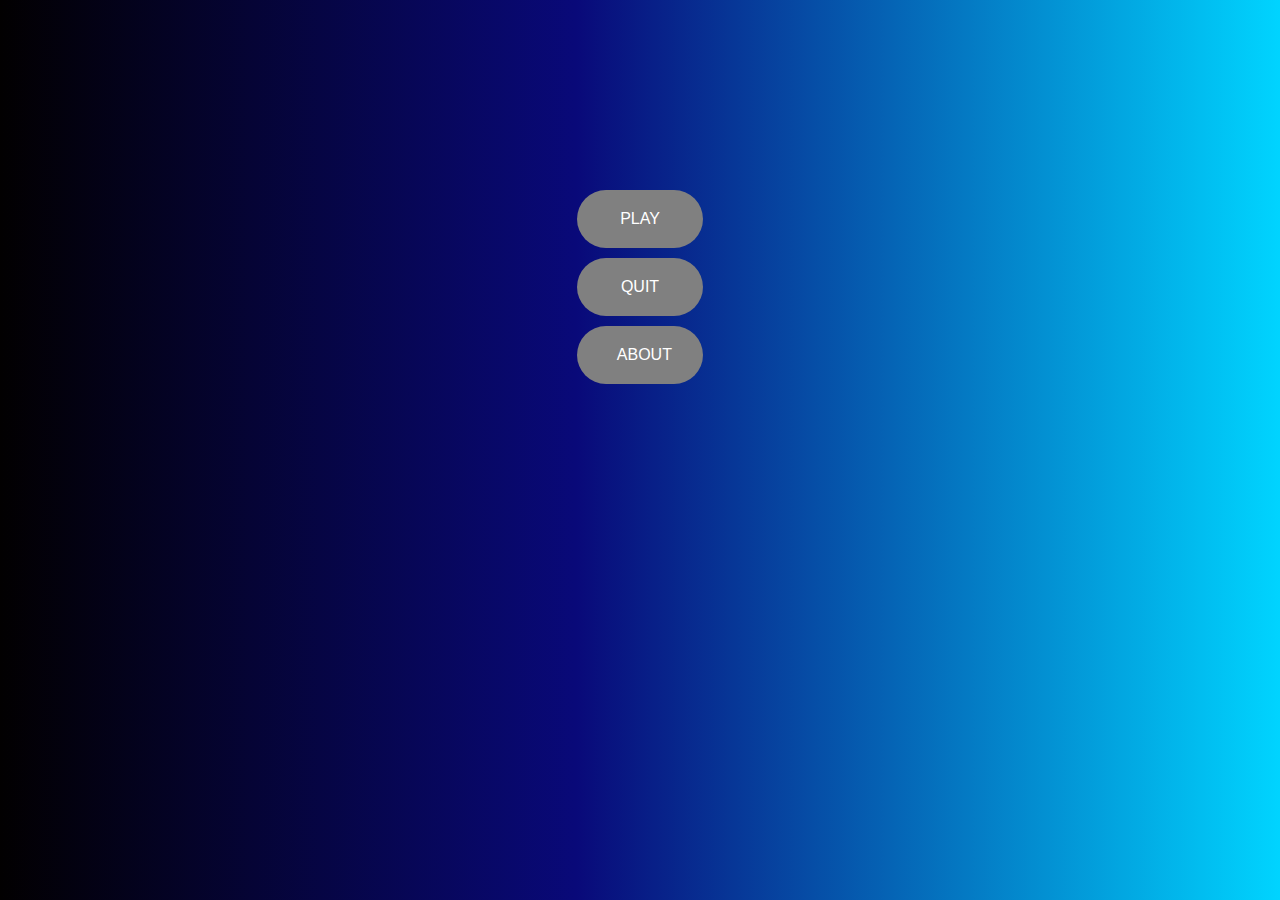
<file: index.html>
<!DOCTYPE html>
<html lang="en">

<head>
    <meta charset="UTF-8">
    <meta name="viewport" content="width=device-width, initial-scale=1.0">
    <link rel="shortcut icon" type="image/jpg" href="favicon.jpg">
    <title>PACMAN MENU</title>
     
   
    <style>
        body {
            background: linear-gradient(90deg, rgba(2, 0, .6, 1)0%, rgba(9, 9, 121, 1)45%, rgba(0, 212, 255, 1)100%);
            min-width: min-content;
             max-height: max-content;  
        }

        button {
            background-color: grey;
            border: none !important;
            color: white;
            padding: 20px 40px;
            font-size: 16px;
            margin: 4px 2px;
            border-radius: 50px;
            cursor: pointer;
            display: block;
            margin:0 auto;
            margin-bottom: 10px;
            width:10%;
        }

        button:focus {
            outline: none;
        }
        .container {
            text-align: center;
            margin-top: 15%;
        }
        #button1:hover {
        background-color:black ;
        text-decoration: underline;
        }
        #button2:hover {
        background-color:black  ;
        text-decoration: underline;
        }
        #button3:hover {
        background-color:black ;
        text-decoration: underline;
        }
        #image{
            width: 450px;
            height: auto;
            margin-left: auto;
            margin-right: auto;
            display: none;
            
        }


      
    </style>

  

</head>

<body>
    
    <div>
        <img src="aboutpac.jpg" id="image" alt="About PacMan" />
   </div>

    <div class="container">
        
        <button id="button1">PLAY</button>
        <button id="button2">QUIT</button>
        <button id="button3" onclick="imageShow()">ABOUT</button>
      
    </div>

    
    <script type="text/javascript">
        document.getElementById("button1").onclick = function () {
            location.href = "main.html";
        };
        document.getElementById("button2").onclick = function () {
            location.href = "https://www.google.com/";
        };
        function imageShow(){
                    document.getElementById('image').style.display = "block";
                }
                
    </script>
</body>

</html
</file>
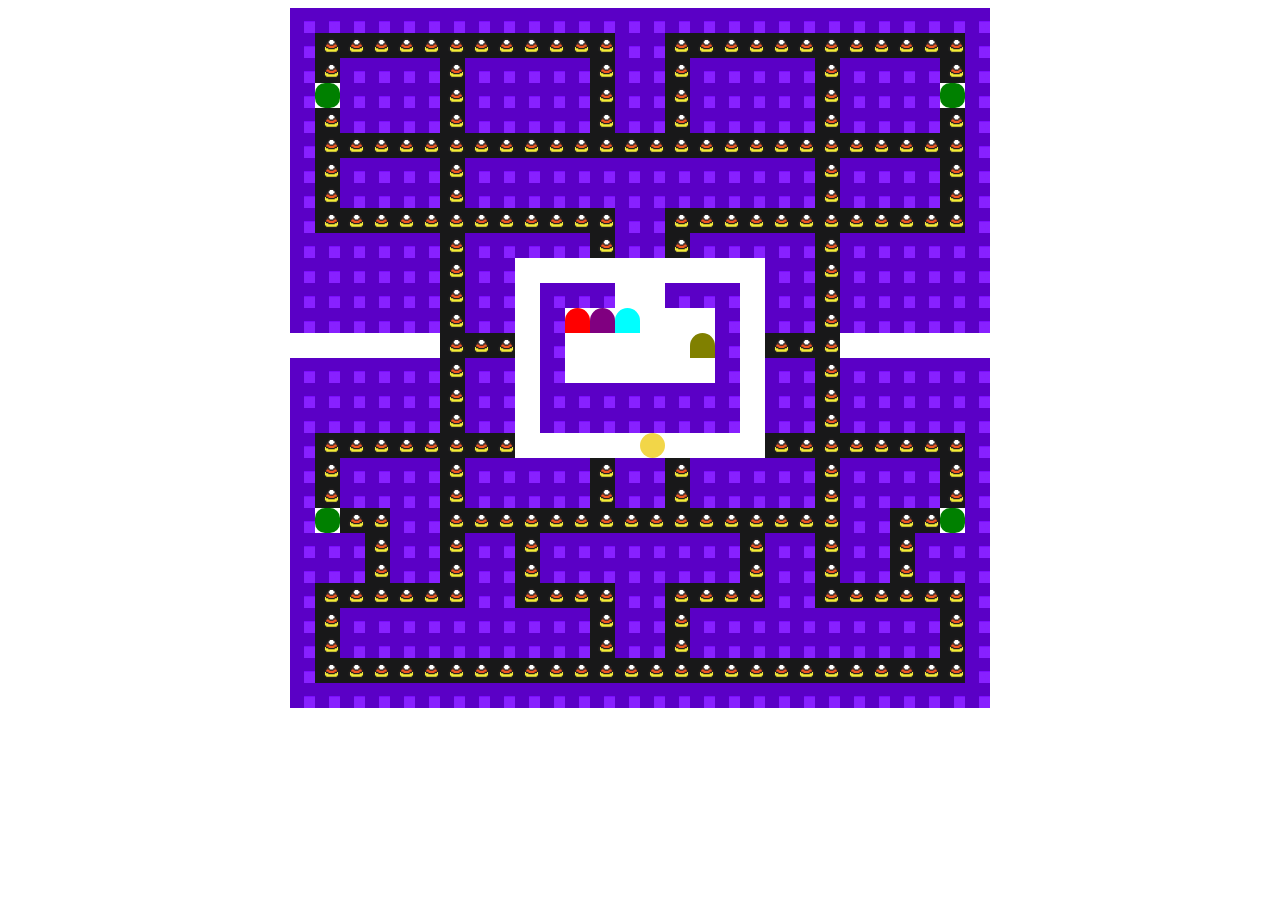
<file: main.html>
<!DOCTYPE html>
<html lang="en" dir="ltr">
  <head>
    <meta charset="utf-8">
    <title>Pacman</title>
    <link rel="stylesheet" href="style.css">
    <link rel="shortcut icon" type="image/jpg" href="favicon.jpg">
    <script src="index.js" charset="utf-8"></script>
  </head>
  <body>
    <div class="grid" id="win"></div>
    
    <h3 style="color:white;" ><center>Score:<span id="score" ></span></center></h3>
    <h3 style="color:white;"><center> Your Highest Score:<span id="hScore" ></span></center></h3>
      <button type="button" id="myBtn" onclick="window.location.reload();">NEW GAME</button>
      <!-- <p id="text"></p> -->



  </body>
</html>
</file>
<file: style.css>
@charset "utf-8";


    
body{
    text-align: center;
    
}

.grid {
    display: flex;
    flex-wrap: wrap;
    margin-left: auto;
    margin-right: auto;
    width: 700px;
    height: 700px;
    /* border: solid black; */
}

.grid div {
    width: 25px;
    height: 25px;
}


button {
    background-color: grey;
    border: none !important;
    color: white;
    padding: 10px 20px;
    font-size: 15px;
    margin: 8px 4px;
    border-radius: 20px; 
    cursor: pointer;
    display:block;
    margin:0 auto;
    margin-bottom: 10px;
    width:10%;
}

button:focus {
    outline: none;
}
button:hover {
    background-color:black ;
    /* text-decoration: underline; */
    }

    img {
    /* display: block;
    margin-left: auto;
    margin-right: auto;
    width: 50%;
    height: 80%; */
    max-height: 100%;  
    max-width: 100%; 
    position: absolute;  
    top: 0;  
    bottom: 0;  
    left: 0;  
    right: 0;  
    margin: auto;
    
    
}
#hScore{
    font-size: 20px;
    color: black;
}

.bg{
    width: 25px;
    height: 25px;
    background-image: url('bg.png');
    display: inline-block;
}

.pac-dot {
    /*background-color: yellow;   
    border: 5px solid white;
    box-sizing: border-box;
    border: solid gray;*/
    width: 25px;
    height: 25px;
    background-image: url('coin1.png');
    display: inline-block;
}

.wall {
    /*background-color: blue;*/
    width: 25px;
    height: 25px;
    background-image: url('wall.png');
    display: inline-block;
}

.power-pellet {
    background-color: green;
    border-radius: 10px;
}

.blinky {
    background-color: red;
    border-top-left-radius:70px;
    border-top-right-radius:70px;
    animation:blinky 0.2s infinite;
}

@keyframes blinky{
    50%{
        background:hotpink;
    }
}

.pinky {
    background-color: purple;
    border-top-left-radius:70px;
    border-top-right-radius:70px;
    animation:pinky 0.2s infinite;
}

@keyframes pinky{
    50%{
        background:#b19cd9;
    }
}

.inky {
    background-color: cyan;
    border-top-left-radius:70px;
    border-top-right-radius:70px;
    animation:inky 0.2s infinite;
}

@keyframes inky{
    50%{
        background:cyan;
    }
}

.clyde {
    background-color: olive;
    border-top-left-radius:70px;
    border-top-right-radius:70px;
    animation:clyde 0.2s infinite;     
}

@keyframes clyde{
    50%{
        background:#b8bc86;
    }
}

 /* .pac-man {
    background-color: orange;
    border-radius: 10px;
 } */
    /*width: 25px;
    height: 25px;
    background-image: url('pacman.png');
    display: inline-block;
}*/
/* .pac-man{
    width: 20px;
    height: 20px;
    background-color:#f2d648;
    border-radius: 10px;
    position: relative;
} */

/*Legends CSS*/
.pac-man {
    width: 100px;
    height: 100px;
    border-radius: 50%;
    background: #F2D648;
    position: relative;
    animation:move 5s linear infinite;
  }
  
  .pacman-eye {
    position: absolute;
    width: 10px;
    height: 10px;
    border-radius: 50%;
    top: 20px;
    right: 40px;
    background: #333333;
  }
  
  .pacman-mouth {
    background: #000;
    position: absolute;
    width: 100px;
    height: 100px;
    clip-path: polygon(100% 74%, 44% 48%, 100% 21%);
    animation-name: eat;
    animation-duration: 0.7s;
    animation-iteration-count: infinite;
  }
  
  @keyframes eat {
    0% {
      clip-path: polygon(100% 74%, 44% 48%, 100% 21%);
    }
    25% {
      clip-path: polygon(100% 60%, 44% 48%, 100% 40%);
    }
    50% {
      clip-path: polygon(100% 50%, 44% 48%, 100% 50%);
    }
    75% {
     clip-path: polygon(100% 59%, 44% 48%, 100% 35%);
    }
    100% {
     clip-path: polygon(100% 74%, 44% 48%, 100% 21%);
    }
  }
  
/* .immune-pac-man{
    background-color: red;
    border-radius: 10px;
} */

.scared-ghost {
    background-color: aquamarine;
    border-top-left-radius:70px;
    border-top-right-radius:70px;
    animation:scared-ghost 0.2s infinite;     
}

@keyframes scared-ghost{
    50%{
        background:white;
    }
}

/* #text{
 text-align: center;
 color: orangered;
} */


#myBtn {
    display: none;
}
</file>
